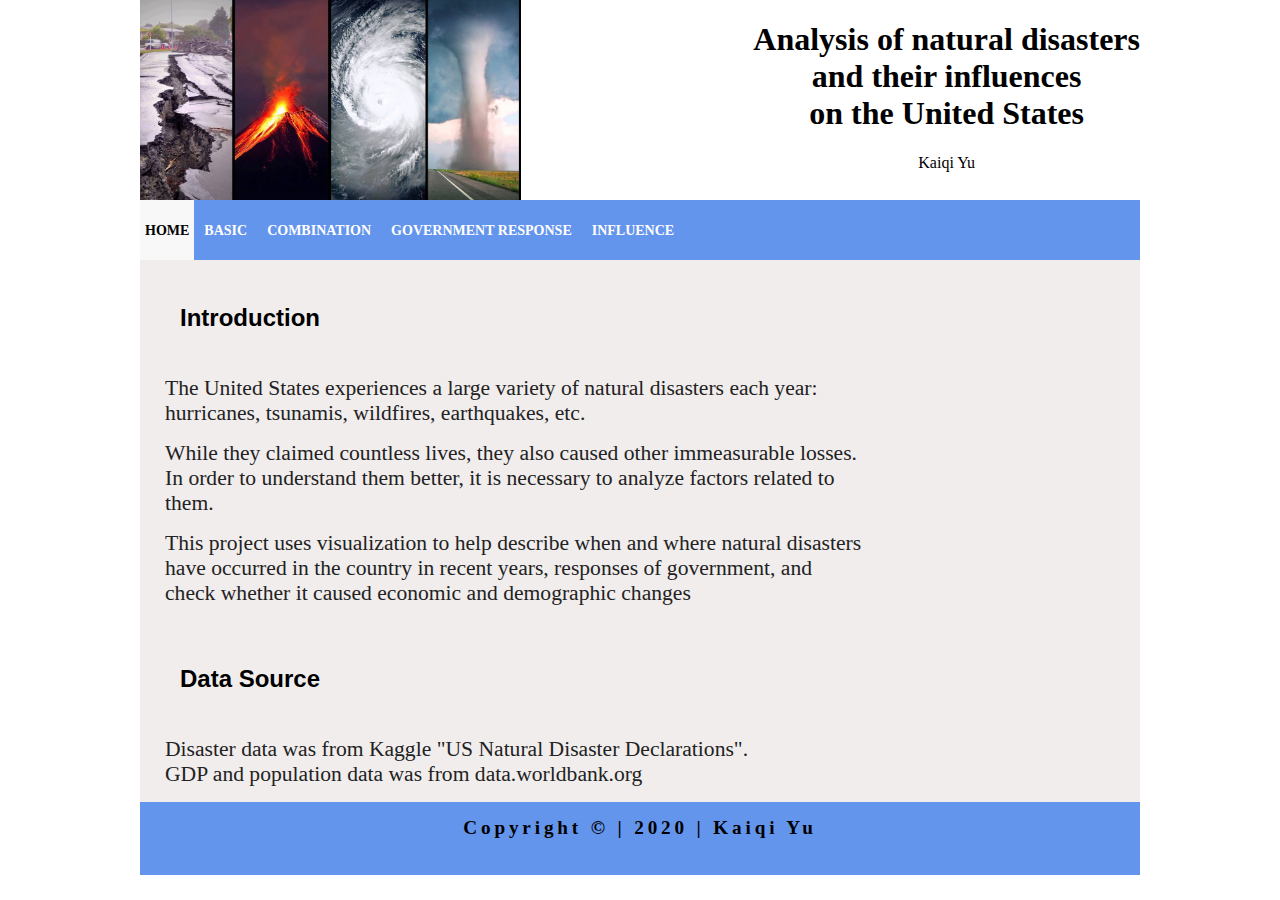
<file: index.html>
<!DOCTYPE html>
<html>
    <head>
        <meta charset="utf-8">
        <title>Index</title>
        <link rel="stylesheet" href="css/common.css">
    </head>
    <body>
        <div class="header">
            <div id="logo">
                <div id="logo_text">
                    <h1>Analysis of natural disasters <br> and their influences <br> on the United States</h1>
                    <p>Kaiqi Yu</p>
                </div>
            </div>
        </div><!-- header -->
        <div class="nav">
            <ul>
                <li class="selected">
                    <a href="index.html">HOME</a><span></span>
                </li>
                <li>
                    <a href="basic.html">BASIC</a><span></span>
                </li>
                <li>
                    <a href="combination.html">COMBINATION</a><span></span>
                </li>
                <li>
                    <a href="g_response.html">GOVERNMENT RESPONSE</a><span></span>
                </li>
                <li>
                    <a href="influences.html">INFLUENCE</a><span></span>
                </li>
              </ul>
        </div><!-- menu -->
        <div class="container">
            <div>
                <h3>Introduction</h3>
                <p>The United States experiences a large variety of natural disasters each year: <br> hurricanes, tsunamis, wildfires, earthquakes, etc.</p>
                <p>While they claimed countless lives, they also caused other immeasurable losses.<br> In order to understand them better, it is necessary to analyze factors related to <br> them.</p>
                <p>This project uses visualization to help describe when and where natural disasters <br> have occurred in the country in recent years, responses of government, and <br> check whether it caused economic and demographic changes</p>
                
                <h3>Data Source</h3>
                <p>Disaster data was from Kaggle "US Natural Disaster Declarations".
                <br>GDP and population data was from data.worldbank.org</p>
            </div>
        </div>
        <div class="footer">
            Copyright &copy; | 2020 | Kaiqi Yu
        </div><!-- footer -->

        <script src="https://ajax.googleapis.com/ajax/libs/jquery/3.5.1/jquery.min.js"></script>
        <script src="js/nav.js"></script>
    </body>
</html>
</file>
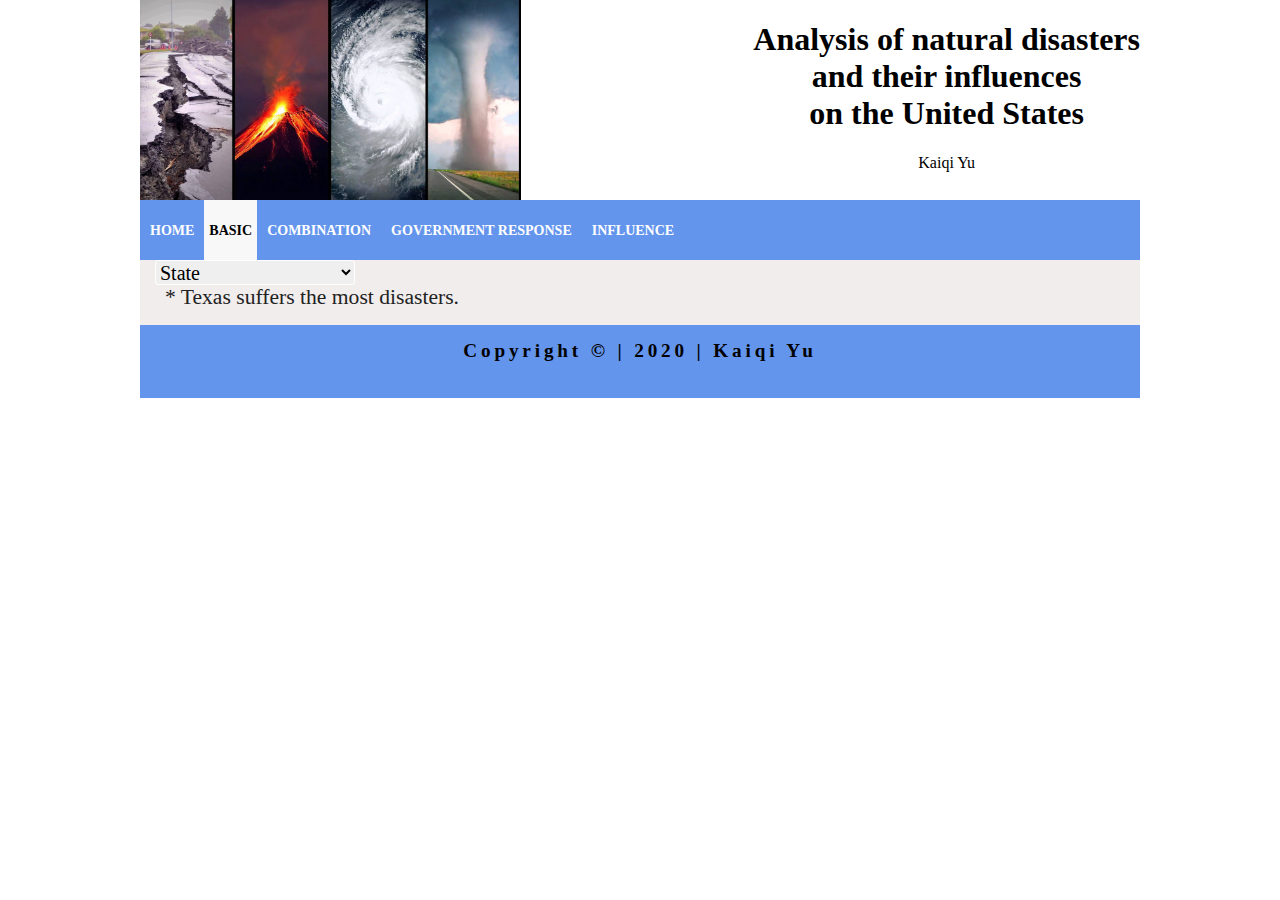
<file: basic.html>
<!DOCTYPE html>
<html>
    <head>
        <meta charset="utf-8">
        <title>Index</title>
        <link rel="stylesheet" href="css/common.css">
    </head>
    <body>
        <div class="header">
            <div id="logo">
                <div id="logo_text">
                    <h1>Analysis of natural disasters <br >and their influences <br >on the United States</h1>
                    <p>Kaiqi Yu</p>
                </div>
            </div>
        </div><!-- header -->
        <div class="nav">
            <ul>
                <li>
                    <a href="index.html">HOME</a><span></span>
                </li>
                <li class="selected">
                    <a href="basic.html">BASIC</a><span></span>
                </li>
                <li>
                    <a href="combination.html">COMBINATION</a><span></span>
                </li>
                <li>
                    <a href="g_response.html">GOVERNMENT RESPONSE</a>
                </li>
                <li>
                    <a href="influences.html">INFLUENCE</a><span></span>
                </li>
              </ul>
        </div><!-- menu -->
        <div class="container">
            <select id="Dropdown">
                <option value="State" selected>State</option>
                <option value="Time">Time</option>
                <option value="Declaration type">Declaration type</option>
                <option value="Incident type">Incident type</option>
                <option value="Aid plan">Aid plan</option>
            </select>
            <div id="state_info" width="1000", height="800">
                <div class='tableauPlaceholder' id='viz1608018657443' style='position: relative'><noscript><a href='#'><img alt=' ' src='https:&#47;&#47;public.tableau.com&#47;static&#47;images&#47;st&#47;state_info&#47;Dashboard1&#47;1_rss.png' style='border: none' /></a></noscript><object class='tableauViz'  style='display:none;'><param name='host_url' value='https%3A%2F%2Fpublic.tableau.com%2F' /> <param name='embed_code_version' value='3' /> <param name='site_root' value='' /><param name='name' value='state_info&#47;Dashboard1' /><param name='tabs' value='no' /><param name='toolbar' value='yes' /><param name='static_image' value='https:&#47;&#47;public.tableau.com&#47;static&#47;images&#47;st&#47;state_info&#47;Dashboard1&#47;1.png' /> <param name='animate_transition' value='yes' /><param name='display_static_image' value='yes' /><param name='display_spinner' value='yes' /><param name='display_overlay' value='yes' /><param name='display_count' value='yes' /><param name='language' value='en' /></object></div>                <script type='text/javascript'>                    var divElement = document.getElementById('viz1608018657443');                    var vizElement = divElement.getElementsByTagName('object')[0];                    if ( divElement.offsetWidth > 800 ) { vizElement.style.width='1000px';vizElement.style.height='827px';} else if ( divElement.offsetWidth > 500 ) { vizElement.style.width='1000px';vizElement.style.height='827px';} else { vizElement.style.width='100%';vizElement.style.height='827px';}                     var scriptElement = document.createElement('script');                    scriptElement.src = 'https://public.tableau.com/javascripts/api/viz_v1.js';                    vizElement.parentNode.insertBefore(scriptElement, vizElement);                </script>
                <p> * Texas suffers the most disasters.</p>
            </div>
            <div id="time_info" width="1000", height="800">
                <div class='tableauPlaceholder' id='viz1608003288855' style='position: relative'><noscript><a href='#'><img alt=' ' src='https:&#47;&#47;public.tableau.com&#47;static&#47;images&#47;ti&#47;time_info&#47;Sheet3&#47;1_rss.png' style='border: none' /></a></noscript><object class='tableauViz'  style='display:none;'><param name='host_url' value='https%3A%2F%2Fpublic.tableau.com%2F' /> <param name='embed_code_version' value='3' /> <param name='site_root' value='' /><param name='name' value='time_info&#47;Sheet3' /><param name='tabs' value='no' /><param name='toolbar' value='yes' /><param name='static_image' value='https:&#47;&#47;public.tableau.com&#47;static&#47;images&#47;ti&#47;time_info&#47;Sheet3&#47;1.png' /> <param name='animate_transition' value='yes' /><param name='display_static_image' value='yes' /><param name='display_spinner' value='yes' /><param name='display_overlay' value='yes' /><param name='display_count' value='yes' /><param name='language' value='en' /><param name='filter' value='publish=yes' /></object></div>                <script type='text/javascript'>                    var divElement = document.getElementById('viz1608003288855');                    var vizElement = divElement.getElementsByTagName('object')[0];                    vizElement.style.width='100%';vizElement.style.height=(divElement.offsetWidth*0.75)+'px';                    var scriptElement = document.createElement('script');                    scriptElement.src = 'https://public.tableau.com/javascripts/api/viz_v1.js';                    vizElement.parentNode.insertBefore(scriptElement, vizElement);                </script>
                <p> * 2020 has the largest number of natural disasters, followed by 2005.</p>
            </div>
            <div id="d_type_info" width="1000", height="800">
                <div class='tableauPlaceholder' id='viz1608003809776' style='position: relative'><noscript><a href='#'><img alt=' ' src='https:&#47;&#47;public.tableau.com&#47;static&#47;images&#47;d_&#47;d_type_info&#47;Sheet4&#47;1_rss.png' style='border: none' /></a></noscript><object class='tableauViz'  style='display:none;'><param name='host_url' value='https%3A%2F%2Fpublic.tableau.com%2F' /> <param name='embed_code_version' value='3' /> <param name='site_root' value='' /><param name='name' value='d_type_info&#47;Sheet4' /><param name='tabs' value='no' /><param name='toolbar' value='yes' /><param name='static_image' value='https:&#47;&#47;public.tableau.com&#47;static&#47;images&#47;d_&#47;d_type_info&#47;Sheet4&#47;1.png' /> <param name='animate_transition' value='yes' /><param name='display_static_image' value='yes' /><param name='display_spinner' value='yes' /><param name='display_overlay' value='yes' /><param name='display_count' value='yes' /><param name='language' value='en' /><param name='filter' value='publish=yes' /></object></div>                <script type='text/javascript'>                    var divElement = document.getElementById('viz1608003809776');                    var vizElement = divElement.getElementsByTagName('object')[0];                    vizElement.style.width='100%';vizElement.style.height=(divElement.offsetWidth*0.75)+'px';                    var scriptElement = document.createElement('script');                    scriptElement.src = 'https://public.tableau.com/javascripts/api/viz_v1.js';                    vizElement.parentNode.insertBefore(scriptElement, vizElement);                </script>
                <p> * Major disasters account for more than half of the natural disasters declared by the government.</p>
            </div>
            <div id="i_type_info" width="1000", height="800">
                <div class='tableauPlaceholder' id='viz1608004020066' style='position: relative'><noscript><a href='#'><img alt=' ' src='https:&#47;&#47;public.tableau.com&#47;static&#47;images&#47;i_&#47;i_type_info&#47;Sheet5&#47;1_rss.png' style='border: none' /></a></noscript><object class='tableauViz'  style='display:none;'><param name='host_url' value='https%3A%2F%2Fpublic.tableau.com%2F' /> <param name='embed_code_version' value='3' /> <param name='site_root' value='' /><param name='name' value='i_type_info&#47;Sheet5' /><param name='tabs' value='no' /><param name='toolbar' value='yes' /><param name='static_image' value='https:&#47;&#47;public.tableau.com&#47;static&#47;images&#47;i_&#47;i_type_info&#47;Sheet5&#47;1.png' /> <param name='animate_transition' value='yes' /><param name='display_static_image' value='yes' /><param name='display_spinner' value='yes' /><param name='display_overlay' value='yes' /><param name='display_count' value='yes' /><param name='language' value='en' /><param name='filter' value='publish=yes' /></object></div>                <script type='text/javascript'>                    var divElement = document.getElementById('viz1608004020066');                    var vizElement = divElement.getElementsByTagName('object')[0];                    vizElement.style.width='100%';vizElement.style.height=(divElement.offsetWidth*0.75)+'px';                    var scriptElement = document.createElement('script');                    scriptElement.src = 'https://public.tableau.com/javascripts/api/viz_v1.js';                    vizElement.parentNode.insertBefore(scriptElement, vizElement);                </script>
                <p> * Severe storm is the most common type of disaster, followed by hurricane and biological disasters.</p>
            </div>
            <div id="aid_plan" width="1000", height="800">
                <div class='tableauPlaceholder' id='viz1608018577862' style='position: relative'><noscript><a href='#'><img alt=' ' src='https:&#47;&#47;public.tableau.com&#47;static&#47;images&#47;ai&#47;aid_plan&#47;Sheet13&#47;1_rss.png' style='border: none' /></a></noscript><object class='tableauViz'  style='display:none;'><param name='host_url' value='https%3A%2F%2Fpublic.tableau.com%2F' /> <param name='embed_code_version' value='3' /> <param name='site_root' value='' /><param name='name' value='aid_plan&#47;Sheet13' /><param name='tabs' value='no' /><param name='toolbar' value='yes' /><param name='static_image' value='https:&#47;&#47;public.tableau.com&#47;static&#47;images&#47;ai&#47;aid_plan&#47;Sheet13&#47;1.png' /> <param name='animate_transition' value='yes' /><param name='display_static_image' value='yes' /><param name='display_spinner' value='yes' /><param name='display_overlay' value='yes' /><param name='display_count' value='yes' /><param name='language' value='en' /><param name='filter' value='publish=yes' /></object></div>                <script type='text/javascript'>                    var divElement = document.getElementById('viz1608018577862');                    var vizElement = divElement.getElementsByTagName('object')[0];                    vizElement.style.width='100%';vizElement.style.height=(divElement.offsetWidth*0.75)+'px';                    var scriptElement = document.createElement('script');                    scriptElement.src = 'https://public.tableau.com/javascripts/api/viz_v1.js';                    vizElement.parentNode.insertBefore(scriptElement, vizElement);                </script>
                <p> * The most common government assistance programs are Public Assistance program and Hazard Mitigation program.</p>
            </div>

        </div>
        <div class="footer">
            Copyright &copy; | 2020 | Kaiqi Yu
        </div><!-- footer -->

        <script src="https://ajax.googleapis.com/ajax/libs/jquery/3.5.1/jquery.min.js"></script>
        <script src="js/nav.js"></script>
        <script src="js/basic.js"></script>
    </body>
</html>
</file>
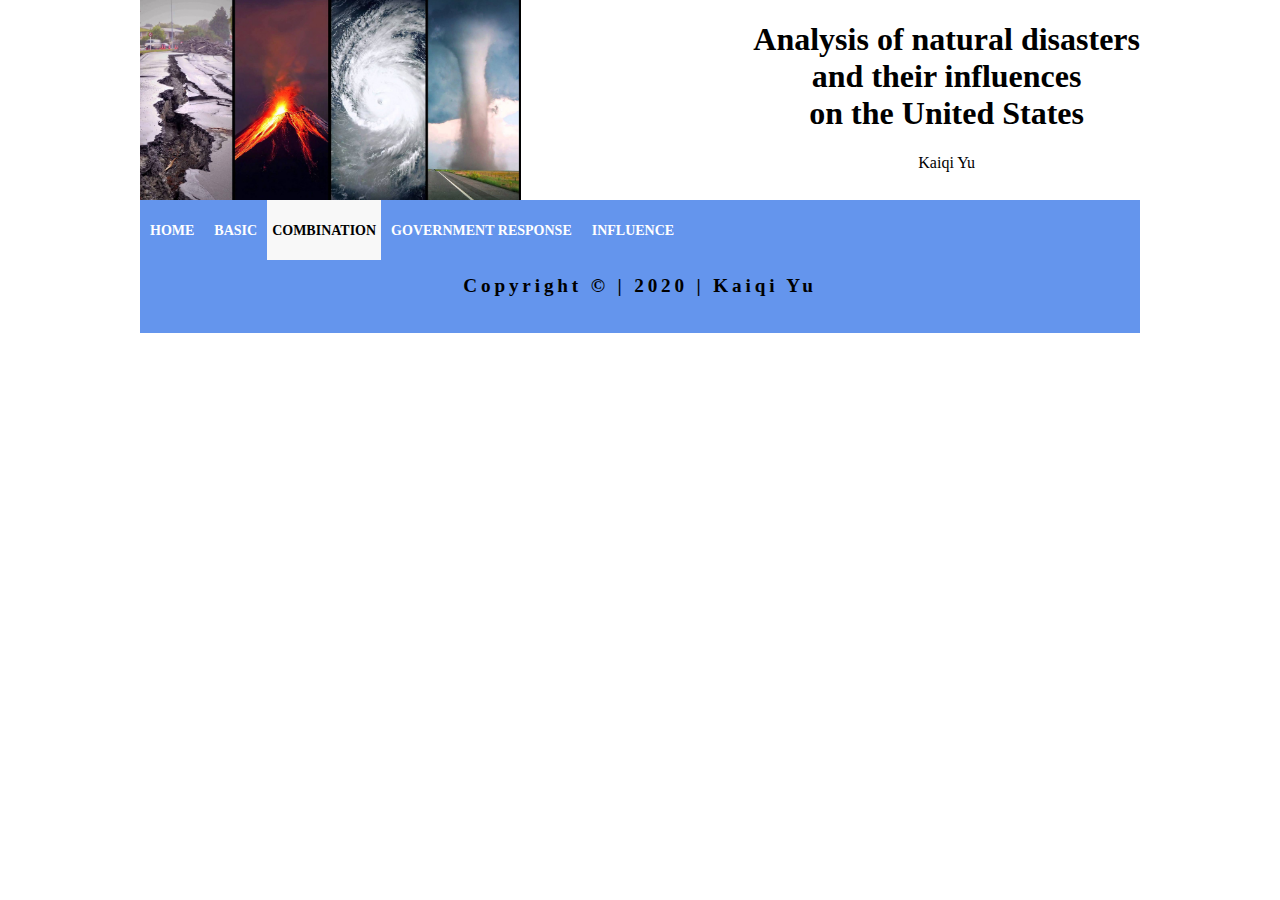
<file: combination.html>
<!DOCTYPE html>
<html>
    <head>
        <meta charset="utf-8">
        <title>Index</title>
        <link rel="stylesheet" href="css/common.css">
    </head>
    <body>
        <div class="header">
            <div id="logo">
                <div id="logo_text">
                    <h1>Analysis of natural disasters <br> and their influences <br> on the United States</h1>
                    <p>Kaiqi Yu</p>
                </div>
            </div>
        </div><!-- header -->
        <div class="nav">
            <ul>
                <li>
                    <a href="index.html">HOME</a><span></span>
                </li>
                <li>
                    <a href="basic.html">BASIC</a><span></span>
                </li>
                <li class="selected">
                    <a href="combination.html">COMBINATION</a><span></span>
                </li>
                <li>
                    <a href="g_response.html">GOVERNMENT RESPONSE</a><span></span>
                </li>
                <li>
                    <a href="influences.html">INFLUENCE</a><span></span>
                </li>
              </ul>
        </div><!-- menu -->
        <div class="container">
            <div id="state_type_time" width="1000", height="800">
                <div class='tableauPlaceholder' id='viz1608020594693' style='position: relative'><noscript><a href='#'><img alt=' ' src='https:&#47;&#47;public.tableau.com&#47;static&#47;images&#47;st&#47;state_type_time&#47;Dashboard2&#47;1_rss.png' style='border: none' /></a></noscript><object class='tableauViz'  style='display:none;'><param name='host_url' value='https%3A%2F%2Fpublic.tableau.com%2F' /> <param name='embed_code_version' value='3' /> <param name='site_root' value='' /><param name='name' value='state_type_time&#47;Dashboard2' /><param name='tabs' value='no' /><param name='toolbar' value='yes' /><param name='static_image' value='https:&#47;&#47;public.tableau.com&#47;static&#47;images&#47;st&#47;state_type_time&#47;Dashboard2&#47;1.png' /> <param name='animate_transition' value='yes' /><param name='display_static_image' value='yes' /><param name='display_spinner' value='yes' /><param name='display_overlay' value='yes' /><param name='display_count' value='yes' /><param name='language' value='en' /><param name='filter' value='publish=yes' /></object></div>                <script type='text/javascript'>                    var divElement = document.getElementById('viz1608020594693');                    var vizElement = divElement.getElementsByTagName('object')[0];                    vizElement.style.width='1000px';vizElement.style.height='827px';                    var scriptElement = document.createElement('script');                    scriptElement.src = 'https://public.tableau.com/javascripts/api/viz_v1.js';                    vizElement.parentNode.insertBefore(scriptElement, vizElement);                </script>
            </div>

        </div>
        <div class="footer">
            Copyright &copy; | 2020 | Kaiqi Yu
        </div><!-- footer -->

        <script src="https://ajax.googleapis.com/ajax/libs/jquery/3.5.1/jquery.min.js"></script>
        <script src="js/nav.js"></script>
    </body>
</html>
</file>
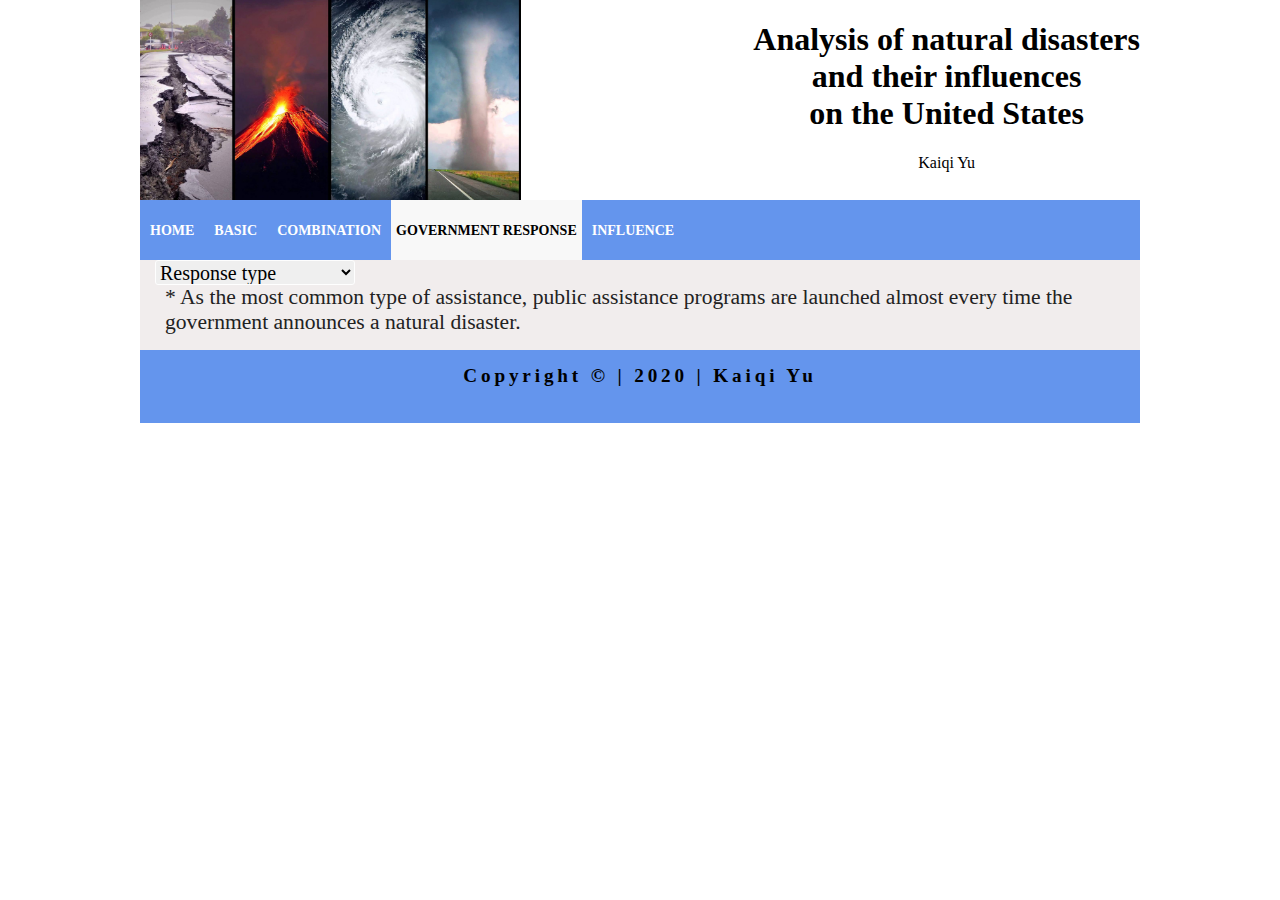
<file: g_response.html>
<!DOCTYPE html>
<html>
    <head>
        <meta charset="utf-8">
        <title>Index</title>
        <link rel="stylesheet" href="css/common.css">
    </head>
    <body>
        <div class="header">
            <div id="logo">
                <div id="logo_text">
                    <h1>Analysis of natural disasters <br> and their influences <br> on the United States</h1>
                    <p>Kaiqi Yu</p>
                </div>
            </div>
        </div><!-- header -->
        <div class="nav">
            <ul>
                <li>
                    <a href="index.html">HOME</a><span></span>
                </li>
                <li>
                    <a href="basic.html">BASIC</a><span></span>
                </li>
                <li>
                    <a href="combination.html">COMBINATION</a><span></span>
                </li>
                <li  class="selected">
                    <a href="g_response.html">GOVERNMENT RESPONSE</a><span></span>
                </li>
                <li>
                    <a href="influences.html">INFLUENCE</a><span></span>
                </li>
              </ul>
        </div><!-- menu -->
        <div class="container">
            <select id="Dropdown">
                <option value="response_type" selected>Response type</option>
                <option value="response_speed">Response speed</option>
            </select>
            <div id="response_type" width="1000", height="800">
                <div class='tableauPlaceholder' id='viz1608020231895' style='position: relative'><noscript><a href='#'><img alt=' ' src='https:&#47;&#47;public.tableau.com&#47;static&#47;images&#47;g_&#47;g_i_state_time&#47;Dashboard3&#47;1_rss.png' style='border: none' /></a></noscript><object class='tableauViz'  style='display:none;'><param name='host_url' value='https%3A%2F%2Fpublic.tableau.com%2F' /> <param name='embed_code_version' value='3' /> <param name='site_root' value='' /><param name='name' value='g_i_state_time&#47;Dashboard3' /><param name='tabs' value='no' /><param name='toolbar' value='yes' /><param name='static_image' value='https:&#47;&#47;public.tableau.com&#47;static&#47;images&#47;g_&#47;g_i_state_time&#47;Dashboard3&#47;1.png' /> <param name='animate_transition' value='yes' /><param name='display_static_image' value='yes' /><param name='display_spinner' value='yes' /><param name='display_overlay' value='yes' /><param name='display_count' value='yes' /><param name='language' value='en' /><param name='filter' value='publish=yes' /></object></div>                <script type='text/javascript'>                    var divElement = document.getElementById('viz1608020231895');                    var vizElement = divElement.getElementsByTagName('object')[0];                    if ( divElement.offsetWidth > 800 ) { vizElement.style.width='1000px';vizElement.style.height='827px';} else if ( divElement.offsetWidth > 500 ) { vizElement.style.width='1000px';vizElement.style.height='827px';} else { vizElement.style.width='100%';vizElement.style.height='1277px';}                     var scriptElement = document.createElement('script');                    scriptElement.src = 'https://public.tableau.com/javascripts/api/viz_v1.js';                    vizElement.parentNode.insertBefore(scriptElement, vizElement);                </script>
                <p> * As the most common type of assistance, public assistance programs are launched almost every time the government announces a natural disaster.</p>
            </div>
            <div id="response_speed" width="1000", height="800">
                <div class='tableauPlaceholder' id='viz1608034196347' style='position: relative'><noscript><a href='#'><img alt=' ' src='https:&#47;&#47;public.tableau.com&#47;static&#47;images&#47;g_&#47;g_r_state_time&#47;Dashboard4&#47;1_rss.png' style='border: none' /></a></noscript><object class='tableauViz'  style='display:none;'><param name='host_url' value='https%3A%2F%2Fpublic.tableau.com%2F' /> <param name='embed_code_version' value='3' /> <param name='site_root' value='' /><param name='name' value='g_r_state_time&#47;Dashboard4' /><param name='tabs' value='no' /><param name='toolbar' value='yes' /><param name='static_image' value='https:&#47;&#47;public.tableau.com&#47;static&#47;images&#47;g_&#47;g_r_state_time&#47;Dashboard4&#47;1.png' /> <param name='animate_transition' value='yes' /><param name='display_static_image' value='yes' /><param name='display_spinner' value='yes' /><param name='display_overlay' value='yes' /><param name='display_count' value='yes' /><param name='language' value='en' /></object></div>                <script type='text/javascript'>                    var divElement = document.getElementById('viz1608034196347');                    var vizElement = divElement.getElementsByTagName('object')[0];                    if ( divElement.offsetWidth > 800 ) { vizElement.style.width='1000px';vizElement.style.height='827px';} else if ( divElement.offsetWidth > 500 ) { vizElement.style.width='1000px';vizElement.style.height='827px';} else { vizElement.style.width='100%';vizElement.style.height='1177px';}                     var scriptElement = document.createElement('script');                    scriptElement.src = 'https://public.tableau.com/javascripts/api/viz_v1.js';                    vizElement.parentNode.insertBefore(scriptElement, vizElement);                </script>
                <p> * The government’s response time to natural disasters does not exceed 24 hours at most, and the minimum response time is instant.</p>
            </div>

        </div>
        <div class="footer">
            Copyright &copy; | 2020 | Kaiqi Yu
        </div><!-- footer -->

        <script src="https://ajax.googleapis.com/ajax/libs/jquery/3.5.1/jquery.min.js"></script>
        <script src="js/nav.js"></script>
        <script src="js/basic.js"></script>
        <script src="js/g_response.js"></script>
    </body>
</html>
</file>
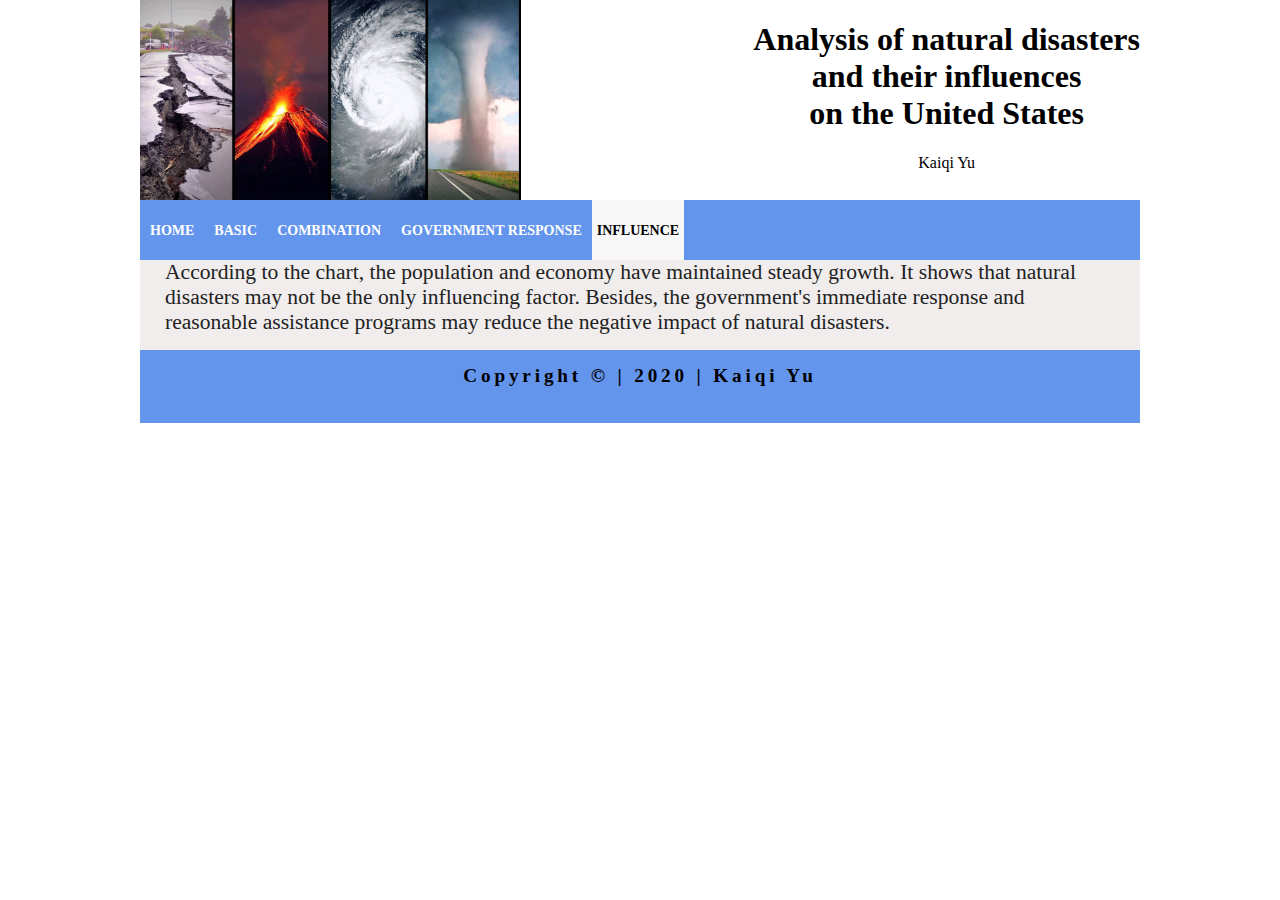
<file: influences.html>
<!DOCTYPE html>
<html>
    <head>
        <meta charset="utf-8">
        <title>Index</title>
        <link rel="stylesheet" href="css/common.css">
    </head>
    <body>
        <div class="header">
            <div id="logo">
                <div id="logo_text">
                    <h1>Analysis of natural disasters <br> and their influences <br> on the United States</h1>
                    <p>Kaiqi Yu</p>
                </div>
            </div>
        </div><!-- header -->
        <div class="nav">
            <ul>
                <li>
                    <a href="index.html">HOME</a><span></span>
                </li>
                <li>
                    <a href="basic.html">BASIC</a><span></span>
                </li>
                <li>
                    <a href="combination.html">COMBINATION</a><span></span>
                </li>
                <li>
                    <a href="g_response.html">GOVERNMENT RESPONSE</a><span></span>
                </li>
                <li class="selected">
                    <a href="influences.html">INFLUENCE</a><span></span>
                </li>
              </ul>
        </div><!-- menu -->
        <div class="container">
            <div id="gdp" width="1000", height="800">
                <div class='tableauPlaceholder' id='viz1608029516171' style='position: relative'><noscript><a href='#'><img alt=' ' src='https:&#47;&#47;public.tableau.com&#47;static&#47;images&#47;gd&#47;gdp_16080294415060&#47;Dashboard5&#47;1_rss.png' style='border: none' /></a></noscript><object class='tableauViz'  style='display:none;'><param name='host_url' value='https%3A%2F%2Fpublic.tableau.com%2F' /> <param name='embed_code_version' value='3' /> <param name='site_root' value='' /><param name='name' value='gdp_16080294415060&#47;Dashboard5' /><param name='tabs' value='no' /><param name='toolbar' value='yes' /><param name='static_image' value='https:&#47;&#47;public.tableau.com&#47;static&#47;images&#47;gd&#47;gdp_16080294415060&#47;Dashboard5&#47;1.png' /> <param name='animate_transition' value='yes' /><param name='display_static_image' value='yes' /><param name='display_spinner' value='yes' /><param name='display_overlay' value='yes' /><param name='display_count' value='yes' /><param name='language' value='en' /></object></div>                <script type='text/javascript'>                    var divElement = document.getElementById('viz1608029516171');                    var vizElement = divElement.getElementsByTagName('object')[0];                    if ( divElement.offsetWidth > 800 ) { vizElement.style.width='1000px';vizElement.style.height='827px';} else if ( divElement.offsetWidth > 500 ) { vizElement.style.width='1000px';vizElement.style.height='827px';} else { vizElement.style.width='100%';vizElement.style.height='1427px';}                     var scriptElement = document.createElement('script');                    scriptElement.src = 'https://public.tableau.com/javascripts/api/viz_v1.js';                    vizElement.parentNode.insertBefore(scriptElement, vizElement);                </script>
            </div>
            <div id="population" width="1000", height="800">
                <div class='tableauPlaceholder' id='viz1608029480932' style='position: relative'><noscript><a href='#'><img alt=' ' src='https:&#47;&#47;public.tableau.com&#47;static&#47;images&#47;po&#47;population_16080294700570&#47;Sheet21&#47;1_rss.png' style='border: none' /></a></noscript><object class='tableauViz'  style='display:none;'><param name='host_url' value='https%3A%2F%2Fpublic.tableau.com%2F' /> <param name='embed_code_version' value='3' /> <param name='site_root' value='' /><param name='name' value='population_16080294700570&#47;Sheet21' /><param name='tabs' value='no' /><param name='toolbar' value='yes' /><param name='static_image' value='https:&#47;&#47;public.tableau.com&#47;static&#47;images&#47;po&#47;population_16080294700570&#47;Sheet21&#47;1.png' /> <param name='animate_transition' value='yes' /><param name='display_static_image' value='yes' /><param name='display_spinner' value='yes' /><param name='display_overlay' value='yes' /><param name='display_count' value='yes' /><param name='language' value='en' /><param name='filter' value='publish=yes' /></object></div>                <script type='text/javascript'>                    var divElement = document.getElementById('viz1608029480932');                    var vizElement = divElement.getElementsByTagName('object')[0];                    vizElement.style.width='100%';vizElement.style.height=(divElement.offsetWidth*0.75)+'px';                    var scriptElement = document.createElement('script');                    scriptElement.src = 'https://public.tableau.com/javascripts/api/viz_v1.js';                    vizElement.parentNode.insertBefore(scriptElement, vizElement);                </script>
            </div>
            <p>According to the chart, the population and economy have maintained steady growth. It shows that natural disasters may not be the only influencing factor. Besides, the government's immediate response and reasonable assistance programs may reduce the negative impact of natural disasters.</p>
        </div>
        <div class="footer">
            Copyright &copy; | 2020 | Kaiqi Yu
        </div><!-- footer -->

        <script src="https://ajax.googleapis.com/ajax/libs/jquery/3.5.1/jquery.min.js"></script>
        <script src="js/nav.js"></script>
    </body>
</html>
</file>
<file: css/common.css>
body, div, ul, li, a, span {
  margin: 0;
  padding: 0;
}

.header, .container, .footer{
  margin-left: auto;
  margin-right: auto;
}

ul {
  list-style: none;
}

select {
  width: 200px;
  height: 25px;
  font: normal 125% 'Times New Roman', arial, sans-serif;
  border: #FEFEFE 1px solid;
  border-radius: 3px;
  margin-left: 15px;
}


.header{
  width: 1000px;
}

#logo {
  width: 1000px;
  position: relative;
  height: 200px;
  background-image: url(../img/logo.jpg);
  background-repeat: no-repeat, repeat;
  background-size: contain;
}

#logo_text {
  position: absolute;
  display: block;
  right: 0;
  float: right;
  text-align: center;
}

.nav {
  position: -webkit-sticky;
  position: sticky;
  top: 0;
  width: 1000px;
  margin: 0 auto;
  overflow: hidden;
  background-color: cornflowerblue;
  z-index: 999;
}

.nav ul li {
  height: 40px;
  line-height: 40px;
  float: left;
  padding: 10px 5px;
  margin: 0px 5px;
  position: relative;
}

.nav ul li.selected {
  margin: 0;
  background: #f8f8f8;
  color: #fff;
}

.nav ul li.selected a {
  color: black;
}

.nav ul li a {
  color: white;
  font-family: "Microsoft Yahei";
  font-size: 14px;
  font-weight: bold;
  text-decoration: none;
}

.nav ul li a:hover {
  color: #f66;
}

.nav ul li span {
  display: block;
  position: absolute;
  width: 0px;
  height: 0px;
  background: #f66;
  top: 58px;
  left: 50%;
}

.container {
  width: 1000px;
  background-color: rgb(241, 237, 237);
}

.container h3 {
  position: relative;
  margin: 0 0 0 0;
  padding: 40px 0 40px 40px;
  font: normal 150% arial, sans-serif;
  color: black;
  letter-spacing: 0em;
  font-weight: bold;
  line-height: 1.5;
}

.container p{
	line-height: 1.7em;
	font: normal 135% 'Times New Roman', arial, sans-serif;
	color:#222;
	margin: 0 0 0 15px;
	padding: 0 20px 15px 10px;
}

.footer {
  width: 1000px;
	height: 33px;
	padding: 15px 0 25px 0;
	text-align: center;
	letter-spacing: 0.2em;
	font-weight:bold;
  font-size: 120%;
  position: relative;
  background-color: cornflowerblue;
}
</file>
